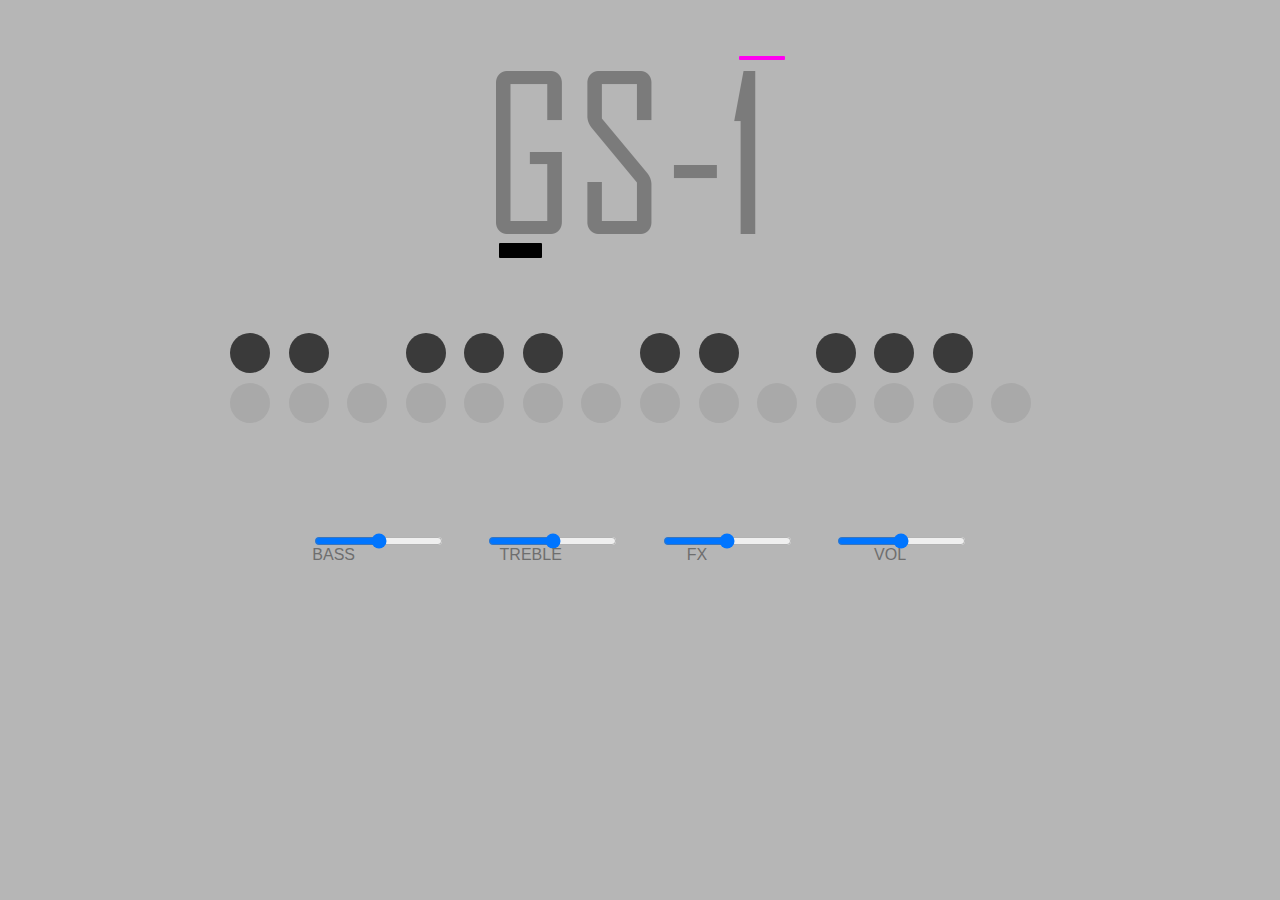
<file: index.html>
<!DOCTYPE html>
<html lang="en">

<head>
    <meta charset="UTF-8">
    <meta http-equiv="X-UA-Compatible" content="IE=edge">
    <meta name="viewport" content="width=device-width, initial-scale=1.0">
    <link rel="stylesheet" href="index.css">
    <script type="text/javascript" src="index.js"></script>
    <title>GS-1</title>
</head>

<body>
    <header>
        <div class="header-box">
            <img src=gs-logo.png class="title">
        </div>
    </header>

    <body>


        </div>
        <div class="keyboard">
            <div class="sharp-flat">

                <a href="javascript:playclip2();">
                    <div class="blk csharp1"></div>
                </a>
                <a href="javascript:playclip4();">
                    <div class="blk dsharp1"></div>
                </a>
                <div></div>
                <a href="javascript:playclip7();">
                    <div class="blk fsharp1"></div>
                </a>
                <a href="javascript:playclip9();">
                    <div class="blk gsharp1"></div>
                </a>
                <a href="javascript:playclip11();">
                    <div class="blk asharp1"></div>
                </a>
                <div></div>
                <a href="javascript:playclip14();">
                    <div class="blk csharp2"></div>
                </a>
                <a href="javascript:playclip16();">
                    <div class="blk dsharp2"></div>
                </a>
                <div></div>
                <a href="javascript:playclip19();">
                    <div class="blk fsharp2"></div>
                </a>
                <a href="javascript:playclip21();">
                    <div class="blk gsharp2"></div>
                </a>
                <a href="javascript:playclip23();">
                    <div class="blk asharp2"></div>
                </a>
            </div>
            <div></div>
            <div class="major">
                <a href="javascript:playclip();">
                    <div class="wht c1"></div>
                </a>
                <a href="javascript:playclip3();">
                    <div class="wht d1"></div>
                </a>
                <a href="javascript:playclip5();">
                    <div class="wht e1"></div>
                </a>
                <a href="javascript:playclip6();">
                    <div class="wht f1"></div>
                </a>
                <a href="javascript:playclip8();">
                    <div class="wht g1"></div>
                </a>
                <a href="javascript:playclip10();">
                    <div class="wht a1"></div>
                </a>
                <a href="javascript:playclip12();">
                    <div class="wht b1"></div>
                </a>
                <a href="javascript:playclip13();">
                    <div class="wht c2"></div>
                </a>
                <a href="javascript:playclip15();">
                    <div class="wht d2"></div>
                </a>
                <a href="javascript:playclip17();">
                    <div class="wht e2"></div>
                </a>
                <a href="javascript:playclip18();">
                    <div class="wht f2"></div>
                </a>
                <a href="javascript:playclip20();">
                    <div class="wht g2"></div>
                </a>
                <a href="javascript:playclip22();">
                    <div class="wht a2"></div>
                </a>
                <a href="javascript:playclip24();">
                    <div class="wht b2"></div>
                </a>
            </div>


            <audio>
                <source src="./sine/sineC.mp3" type="audio/wav">
            </audio>
            <div id="sounddiv">
                <bgsound id="sound">
            </div>

            <audio>
                <source src="./sine/sineCsharp.mp3" type="audio/wav">
            </audio>
            <div id="sounddiv">
                <bgsound id="sound">
            </div>

            <audio>
                <source src="./sine/sineD.mp3" type="audio/wav">
            </audio>
            <div id="sounddiv">
                <bgsound id="sound">
            </div>

            <audio>
                <source src="./sine/sineDsharp.mp3" type="audio/wav">
            </audio>
            <div id="sounddiv">
                <bgsound id="sound">
            </div>

            <audio>
                <source src="./sine/sineE.mp3" type="audio/wav">
            </audio>
            <div id="sounddiv">
                <bgsound id="sound">
            </div>

            <audio>
                <source src="./sine/sineF.mp3" type="audio/wav">
            </audio>
            <div id="sounddiv">
                <bgsound id="sound">
            </div>

            <audio>
                <source src="./sine/sineFsharp.mp3" type="audio/wav">
            </audio>
            <div id="sounddiv">
                <bgsound id="sound">
            </div>

            <audio>
                <source src="./sine/sineG.mp3" type="audio/wav">
            </audio>
            <div id="sounddiv">
                <bgsound id="sound">
            </div>

            <audio>
                <source src="./sine/sineGsharp.mp3" type="audio/wav">
            </audio>
            <div id="sounddiv">
                <bgsound id="sound">
            </div>

            <audio>
                <source src="./sine/sineA.mp3" type="audio/wav">
            </audio>
            <div id="sounddiv">
                <bgsound id="sound">
            </div>

            <audio>
                <source src="./sine/sineAsharp.mp3" type="audio/wav">
            </audio>
            <div id="sounddiv">
                <bgsound id="sound">
            </div>

            <audio>
                <source src="./sine/sineB.mp3" type="audio/wav">
            </audio>
            <div id="sounddiv">
                <bgsound id="sound">
            </div>

            <audio>
                <source src="./sine/sineC-2.mp3" type="audio/wav">
            </audio>
            <div id="sounddiv">
                <bgsound id="sound">
            </div>

            <audio>
                <source src="./sine/sineCsharp-2.mp3" type="audio/wav">
            </audio>
            <div id="sounddiv">
                <bgsound id="sound">
            </div>

            <audio>
                <source src="./sine/sineD-2.mp3" type="audio/wav">
            </audio>
            <div id="sounddiv">
                <bgsound id="sound">
            </div>

            <audio>
                <source src="./sine/sineDsharp-2.mp3" type="audio/wav">
            </audio>
            <div id="sounddiv">
                <bgsound id="sound">
            </div>

            <audio>
                <source src="./sine/sineE-2.mp3" type="audio/wav">
            </audio>
            <div id="sounddiv">
                <bgsound id="sound">
            </div>

            <audio>
                <source src="./sine/sineF-2.mp3" type="audio/wav">
            </audio>
            <div id="sounddiv">
                <bgsound id="sound">
            </div>

            <audio>
                <source src="./sine/sineFsharp-2.mp3" type="audio/wav">
            </audio>
            <div id="sounddiv">
                <bgsound id="sound">
            </div>

            <audio>
                <source src="./sine/sineG-2.mp3" type="audio/wav">
            </audio>
            <div id="sounddiv">
                <bgsound id="sound">
            </div>

            <audio>
                <source src="./sine/sineGsharp-2.mp3" type="audio/wav">
            </audio>
            <div id="sounddiv">
                <bgsound id="sound">
            </div>

            <audio>
                <source src="./sine/sineA-2.mp3" type="audio/wav">
            </audio>
            <div id="sounddiv">
                <bgsound id="sound">
            </div>

            <audio>
                <source src="./sine/sineAsharp-2.mp3" type="audio/wav">
            </audio>
            <div id="sounddiv">
                <bgsound id="sound">
            </div>

            <audio>
                <source src="./sine/sineB-2.mp3" type="audio/wav">
            </audio>
            <div id="sounddiv">
                <bgsound id="sound">
            </div>


        </div>
        <br>
        <div class="vol">
            <div class="adjustbox">
                <input type="range" class="input-slider" data-bgcolor="#FFFFFF">
                <div></div>
                <input type="range" class="input-slider" data-bgcolor="#FFFFFF">
                <div></div>
                <input type="range" class="input-slider" data-bgcolor="#FFFFFF">
                <div></div>
                <input type="range" class="input-slider" data-bgcolor="#FFFFFF">
            </div>
        </div>
        <div class="vol">
            <div class="adjustbox">
                <div class="adj1">BASS</div>
                <div></div>
                <div class="adj1">TREBLE</div>
                <div></div>
                <div class="adj1">FX</div>
                <div></div>
                <div class="adj1">VOL</div>
                <div></div>
            </div>
        </div>
    </body>
    <footer>

    </footer>
</body>

</html>
</file>
<file: index.css>
html,
body {
    font-family: 'Franklin Gothic Medium', 'Arial Narrow', Arial, sans-serif;
    background-color: rgb(182, 182, 182);
    margin-left: 10%;
    margin-right: 10%;
}

.header-box {
    display: flex;
    align-items: flex-end;
    justify-content: center;
    height: 250px;

}

.title {
    color: darkgray;
    font-weight: 100;
    font-size: 100px;
    display: flex;
}

.keyboard {
    display: flex;
    flex-direction: column;
    justify-content: center;
    height: 250px;
}

.sharp-flat {
    display: grid;
    width: 100%;
    height: 50px;

    grid-template-columns: repeat(14, 1fr);
}

.blk {
    background-color: rgb(58, 58, 58);
    width: 40px;
    height: 40px;
    border-radius: 50px;
    transition: 0.5s;
}



.major {
    display: grid;
    width: 100%;
    height: 50px;

    grid-template-columns: repeat(14, 1fr);
}

.wht {
    background-color: darkgray;
    width: 40px;
    height: 40px;
    border-radius: 50px;
    transition: 0.5s;
    border-radius: 4em;
    cursor: pointer;
    transition-duration: 0.4s;
}

.wht:hover {
    background-color: rgb(206, 174, 153);
}

.wht:after {
    content: "";
    display: block;
    border-radius: 4em;
    left: 0;
    top: 0;
    width: 100%;
    height: 100%;
    opacity: 0;
    transition: all 0.5s;
    box-shadow: 0 0 10px 40px white;
}

.wht:active:after {
    box-shadow: 0 0 0 0 white;
    position: absolute;
    border-radius: 4em;
    left: 0;
    top: 0;
    opacity: 1;
    transition: 0s;
}

.wht:active {
    top: 1px;
}

.blk:hover {
    background-color: rgb(87, 28, 0);
}

.blk:after {
    content: "";
    display: block;
    border-radius: 4em;
    left: 0;
    top: 0;
    width: 100%;
    height: 100%;
    opacity: 0;
    transition: all 0.5s;
    box-shadow: 0 0 10px 40px white;
}

.blk:active:after {
    box-shadow: 0 0 0 0 white;
    position: absolute;
    border-radius: 4em;
    left: 0;
    top: 0;
    opacity: 1;
    transition: 0s;
}

.blk:active {
    top: 1px;
}

.vol {
    display: flex;
    justify-content: center;
    flex-direction: row;
    height: 20px;
}

.adj1 {
    color: rgb(110, 110, 110);
}

.adjustbox {
    display: grid;
    grid-template-columns: repeat(7, 1fr);
    width: 80%;
    height: 30px;
}
</file>
